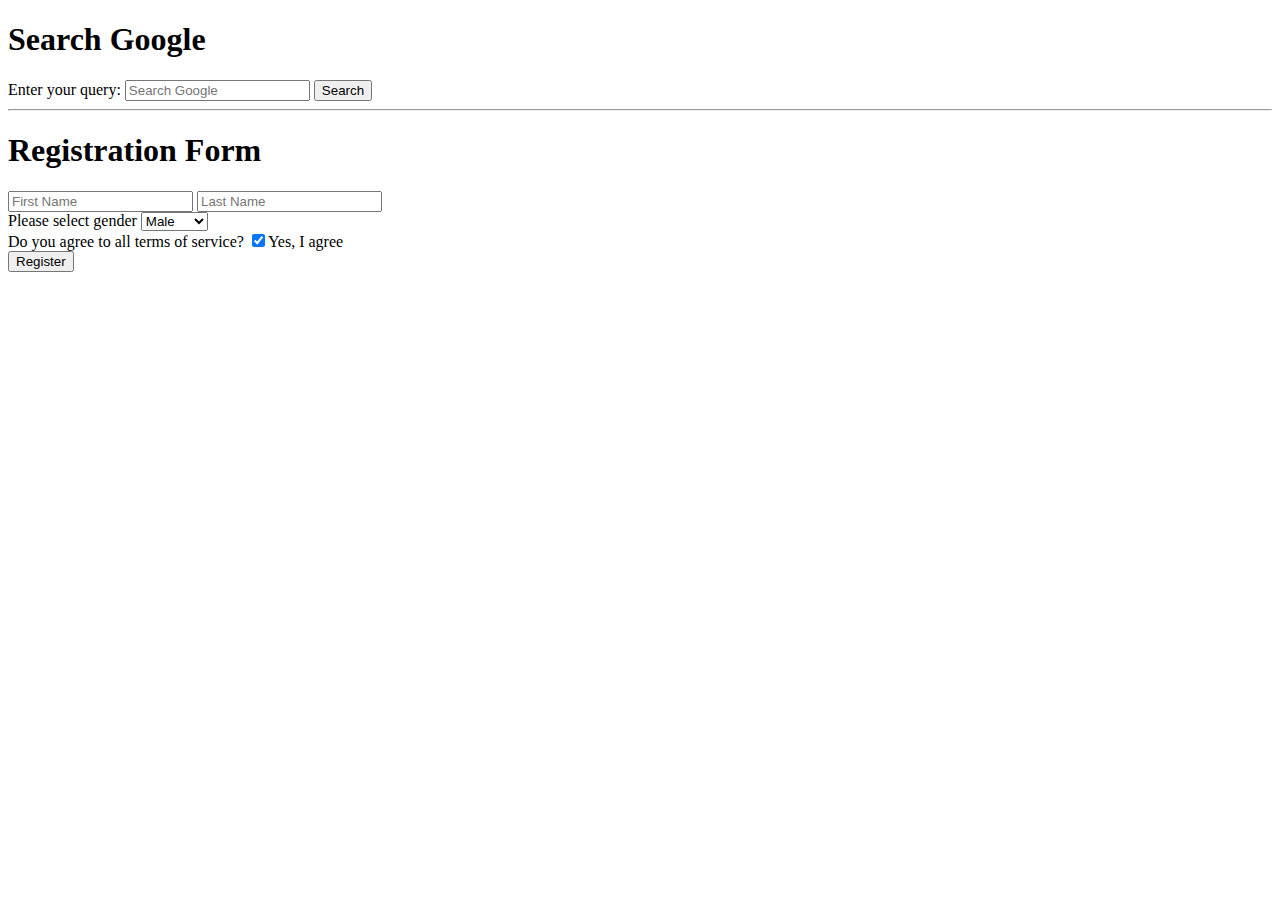
<file: assignment2/index.html>
<!DOCTYPE html>
<html lang="en">
<head>
    <meta charset="UTF-8">
    <meta name="viewport" content="width=device-width, initial-scale=1.0">
    <title>Google Search</title>
</head>
<body>
    <h1>Search Google</h1>
    <form action="https://www.google.com/search">
        <label for="search">Enter your query:</label>
        <input type="text" id="search" name="q" placeholder="Search Google">
        <button type="submit">Search</button>
    </form>
</body>
</html>
<hr>
<h1>Registration Form</h1>
<form action="">
<input type="text" placeholder="First Name">
<input type="text" placeholder="Last Name"><br>
<label for="gender">Please select gender</label>
<select id="gender" name="gender">
    <option value="Male">Male</option>
    <option value="Female">Female</option>
    <option value="Others">Others</option>
</select><br>
<label for="register">Do you agree to all terms of service?</label>
<input type="checkbox" id="register" name="register" checked>Yes, I agree <br>
<button type="submit">Register</button>
</form>
</file>
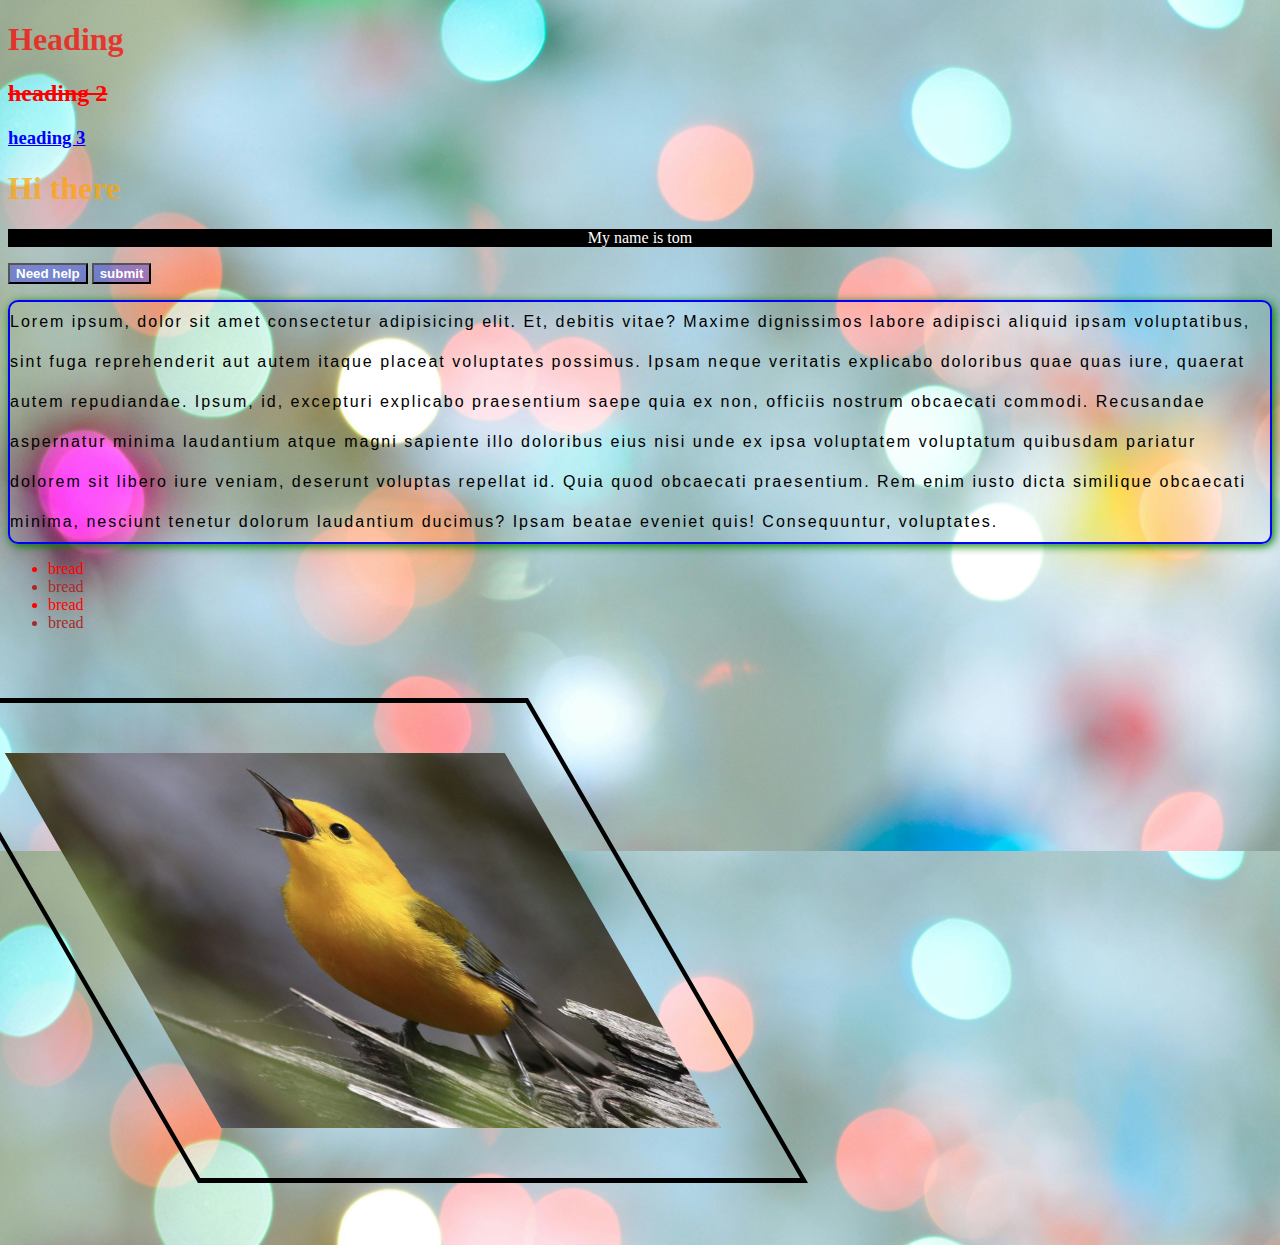
<file: css-1/index.html>
<!DOCTYPE html>
<html lang="en">
<head>
    <meta charset="UTF-8">
    <meta name="viewport" content="width=device-width, initial-scale=1.0">
    <title>Document</title>
    <link rel="stylesheet" href="./style.css">
</head>
<body>
    <!-- inline css -->
    <h1 style="color: red;">Heading</h1>

    <h2 id="h">heading 2</h2>

    <h3>heading 3</h3>

    <h1>Hi there</h1>
    <p class="paragraph">My name is tom</p>
    <button>
        Need help
    </button>
    <button class="active">submit</button>

    <p class="line-height">
        Lorem ipsum, dolor sit amet consectetur adipisicing elit. Et, debitis vitae? Maxime dignissimos labore adipisci aliquid ipsam voluptatibus, sint fuga reprehenderit aut autem itaque placeat voluptates possimus. Ipsam neque veritatis explicabo doloribus quae quas iure, quaerat autem repudiandae. Ipsum, id, excepturi explicabo praesentium saepe quia ex non, officiis nostrum obcaecati commodi. Recusandae aspernatur minima laudantium atque magni sapiente illo doloribus eius nisi unde ex ipsa voluptatem voluptatum quibusdam pariatur dolorem sit libero iure veniam, deserunt voluptas repellat id. Quia quod obcaecati praesentium. Rem enim iusto dicta similique obcaecati minima, nesciunt tenetur dolorum laudantium ducimus? Ipsam beatae eveniet quis! Consequuntur, voluptates.
    </p>

    <ul>
        <li>bread</li>
        <li>bread</li>
        <li>bread</li>
        <li>bread</li>
    </ul>

 <img src="../html-1/bird2.jpg" class="image" alt="">


    <!-- internal css -->
     <style>
        h2{
            color: yellow;
        }
     </style>
</body>
</html>
</file>
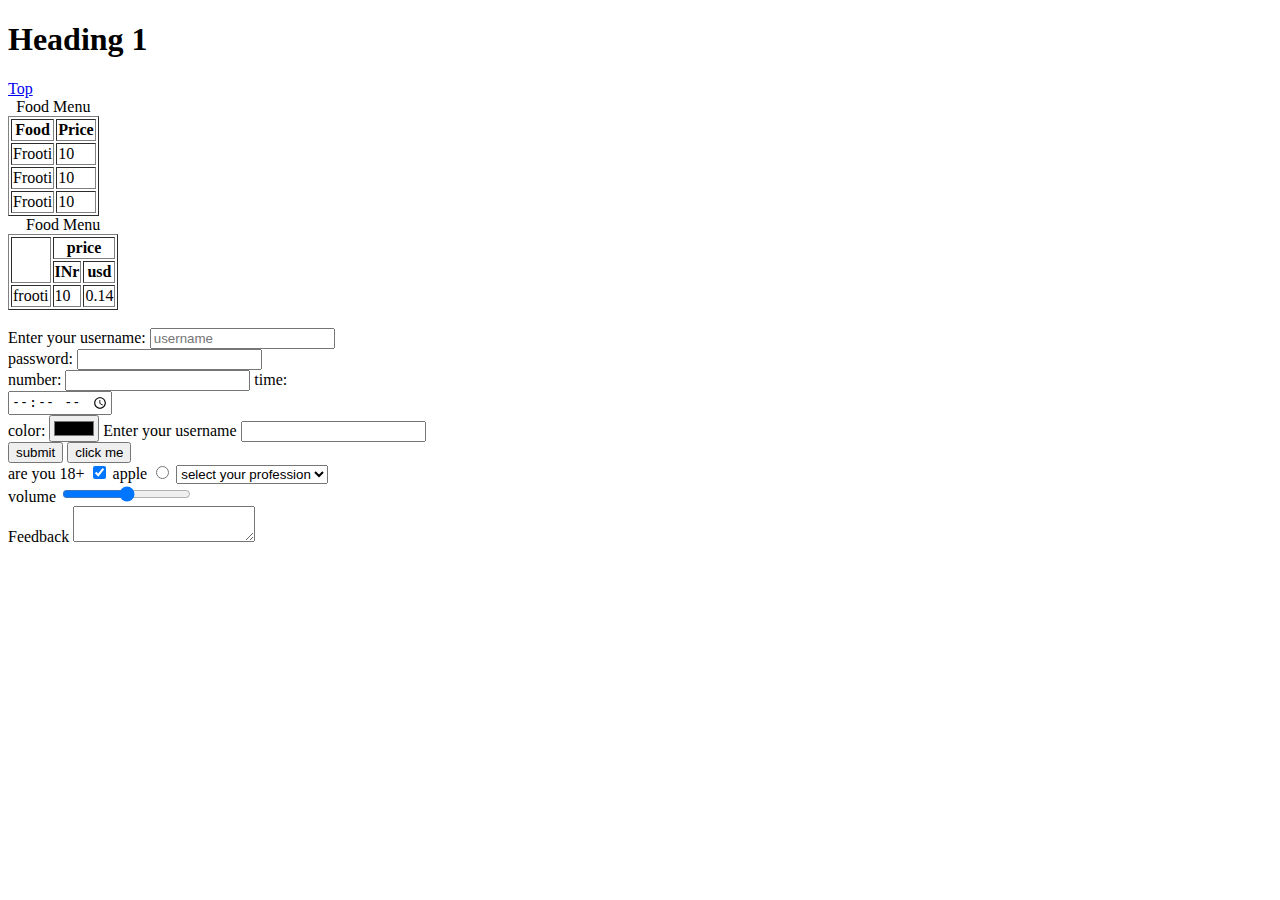
<file: html-2/index.html>
<!DOCTYPE html>
<html lang="en">
<head>
    <meta charset="UTF-8">
    <meta name="viewport" content="width=device-width, initial-scale=1.0">
    <title>Document</title>
    <link rel="icon" type="png" href="favicon.png">
</head>
<body>
    <h1 id="top">Heading 1</h1>

    <a href="#top">Top</a>

    <!-- tables -->
     <table border="1px">
        <caption>Food Menu</caption>

        <tr>
            <th>Food</th>
            <th>Price</th>
        </tr>

        <tr>
            <td>Frooti</td>
            <td>10</td>
        </tr>
        
        <tr>
            <td>Frooti</td>
            <td>10</td>
        </tr>
        <tr>
            <td>Frooti</td>
            <td>10</td>
        </tr>
     </table>

     <!-- colspan and rowspan -->
      <table border="1">
        <caption>Food Menu</caption>
        <tr>
            <th rowspan="2"> </th>
            <th colspan="2">price</th>
        </tr>
        <tr>
            <th>INr</th>
            <th>usd</th>
        </tr>
        <tr>
            <td>frooti</td>
            <td>10</td>
            <td>0.14</td>
        </tr>
      </table>
<br>
      <!-- form -->
       <form action="">
        <label> Enter your username: 
            <input type="text" placeholder="username" name="username">
        </label> <br>
        <label >password:</label>
        <input type="password"> <br>

        <label >number: </label>
        <input type="number">
        <label>time: </label> <br>
        <input type="time"> <br>
        <label>color: </label>
        
        <input type="color">

        <label for="username">Enter your username</label>
        <input type="text" id="username">
<br>
        <button>submit</button>

        <input type="submit" value="click me">
<br>

<label for="age">are you 18+</label>
        <input type="checkbox" name="age" id="age" checked>
<label for="apple">apple</label>
        <input type="radio" name="fruit" id="apple" value="apple">
        
        <select name="profession" id="profession">
            <option value="" selected disabled>select your profession</option>
            <option value="student">student</option>
            <option value="dev">dev</option>
        </select>
<br>
        <label for="volume">volume</label>
        <input type="range" min="0" max="100" value="50" step="2">
<br>
        <label for="feedback">Feedback</label>
        <textarea name="" id="feedback"></textarea>
       </form>
</body>
</html>
</file>
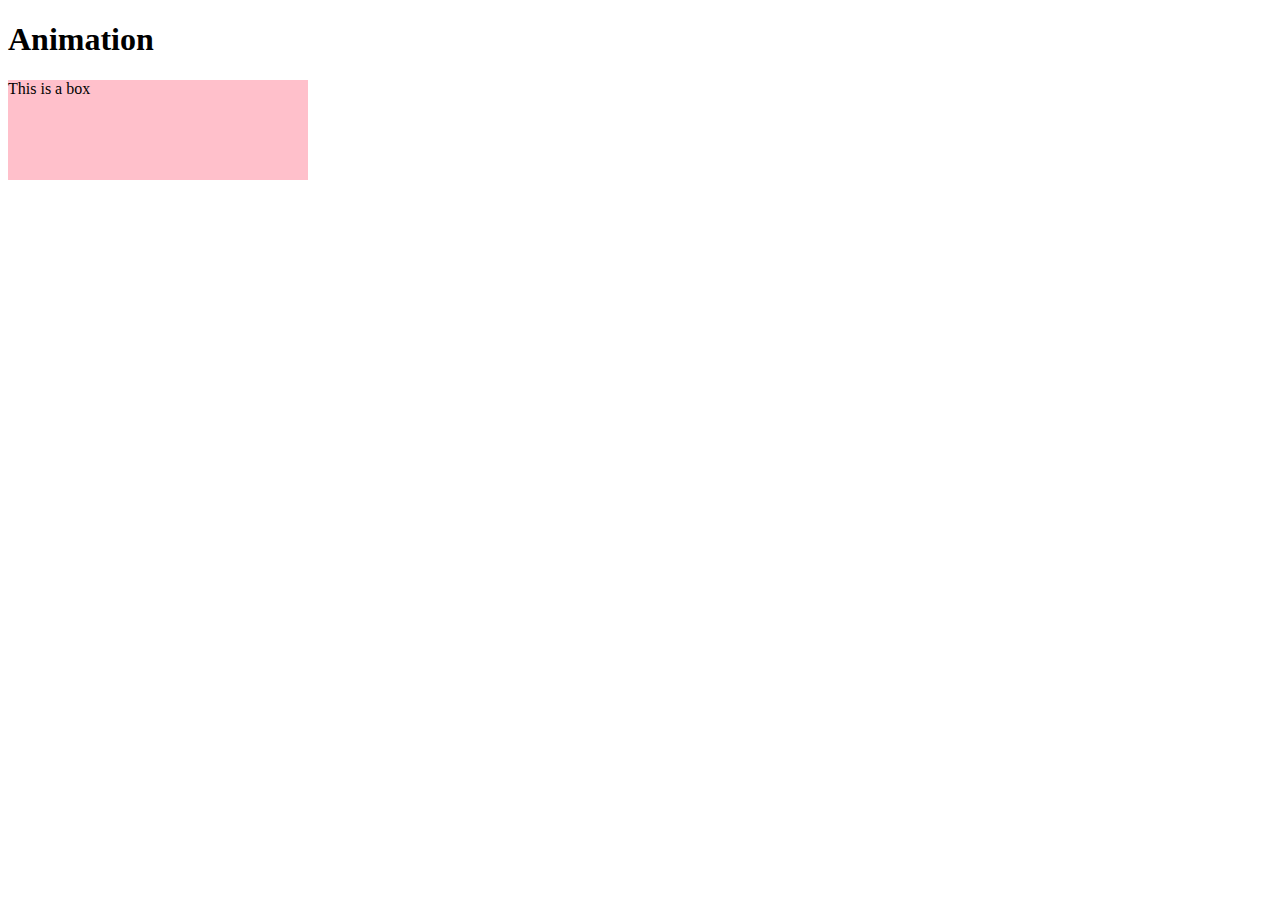
<file: css-2/animation.html>
<!DOCTYPE html>
<html lang="en">
<head>
    <meta charset="UTF-8">
    <meta name="viewport" content="width=device-width, initial-scale=1.0">
    <title>Document</title>
    <link rel="stylesheet" href="animation.css">
</head>
<body>
    <h1>Animation</h1>
    <div class="box">This is a box</div>
</body>
</html>
</file>
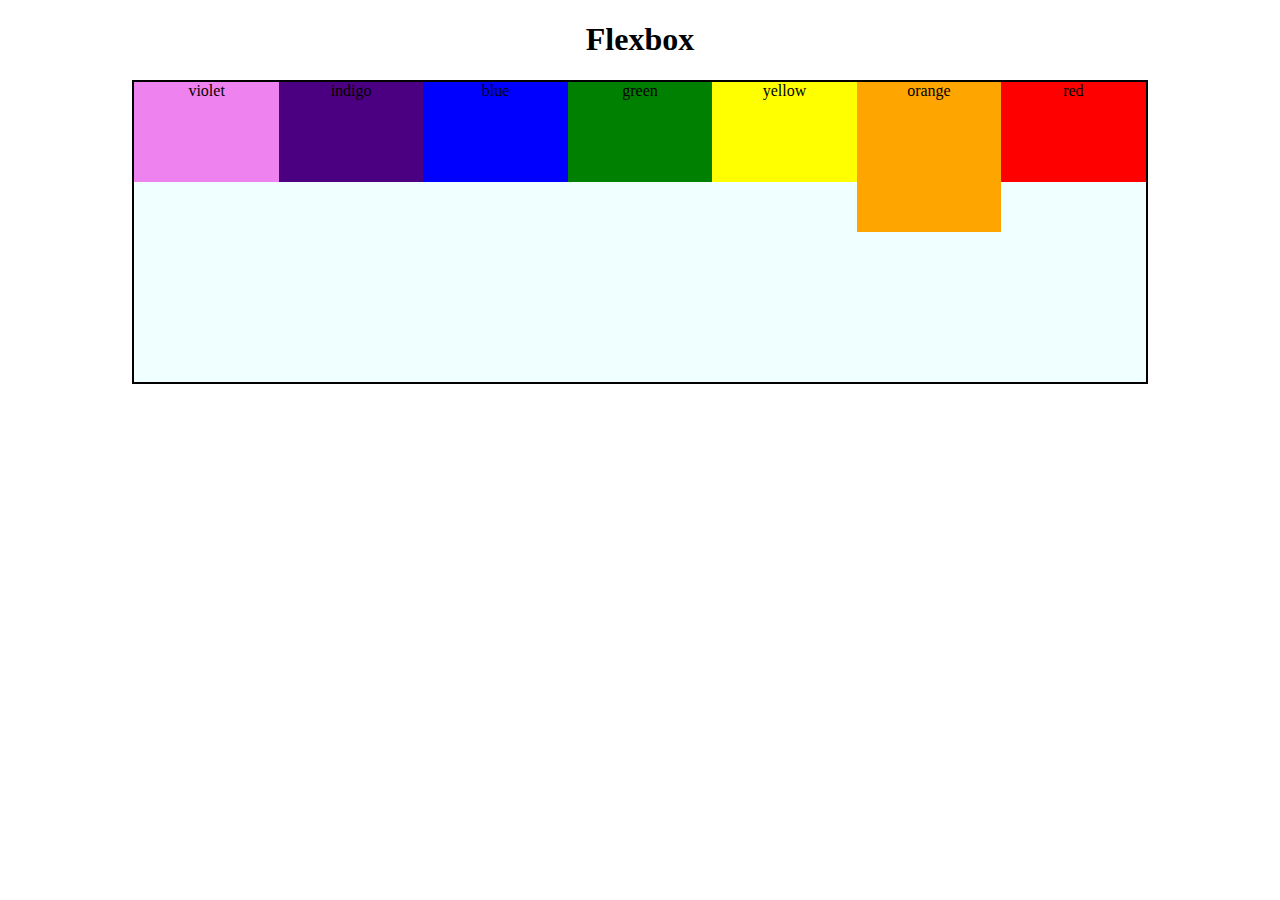
<file: css-2/flex.html>
<!DOCTYPE html>
<html lang="en">
<head>
    <meta charset="UTF-8">
    <meta name="viewport" content="width=device-width, initial-scale=1.0">
    <title>Document</title>
    <link rel="stylesheet" href="flex.css">
</head>
<body>
    <h1>Flexbox</h1>
    <div id="container">
        <div style="background-color: violet;">violet</div>
        <div style="background-color: indigo;">indigo</div>
        <div style="background-color: blue;">blue</div>
        <div style="background-color: green;">green</div>
        <div style="background-color: yellow;">yellow</div>
        <div style="background-color: orange; height: 150px;">orange</div>
        <div style="background-color: red;">red</div>
    </div>
</body>
</html>
</file>
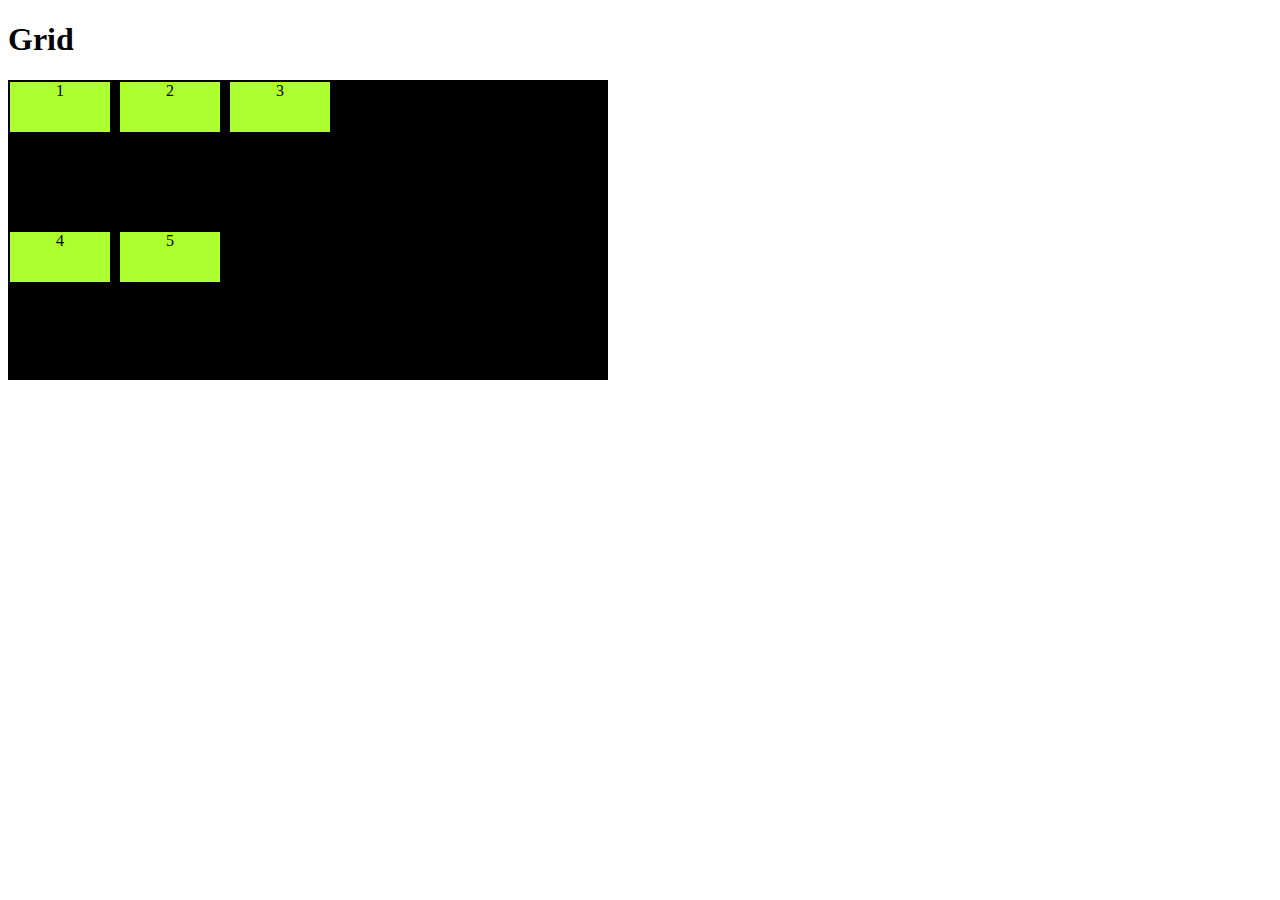
<file: css-2/grid.html>
<!DOCTYPE html>
<html lang="en">
<head>
    <meta charset="UTF-8">
    <meta name="viewport" content="width=device-width, initial-scale=1.0">
    <title>Document</title>
    <link rel="stylesheet" href="grid.css">
</head>
<body>
    <h1>Grid</h1>
    <div class="container">
        <div class="item">1</div>
        <div class="item">2</div>
        <div class="item">3</div>
        <div class="item">4</div>
        <div class="item">5</div>
    </div>
</body>
</html>
</file>
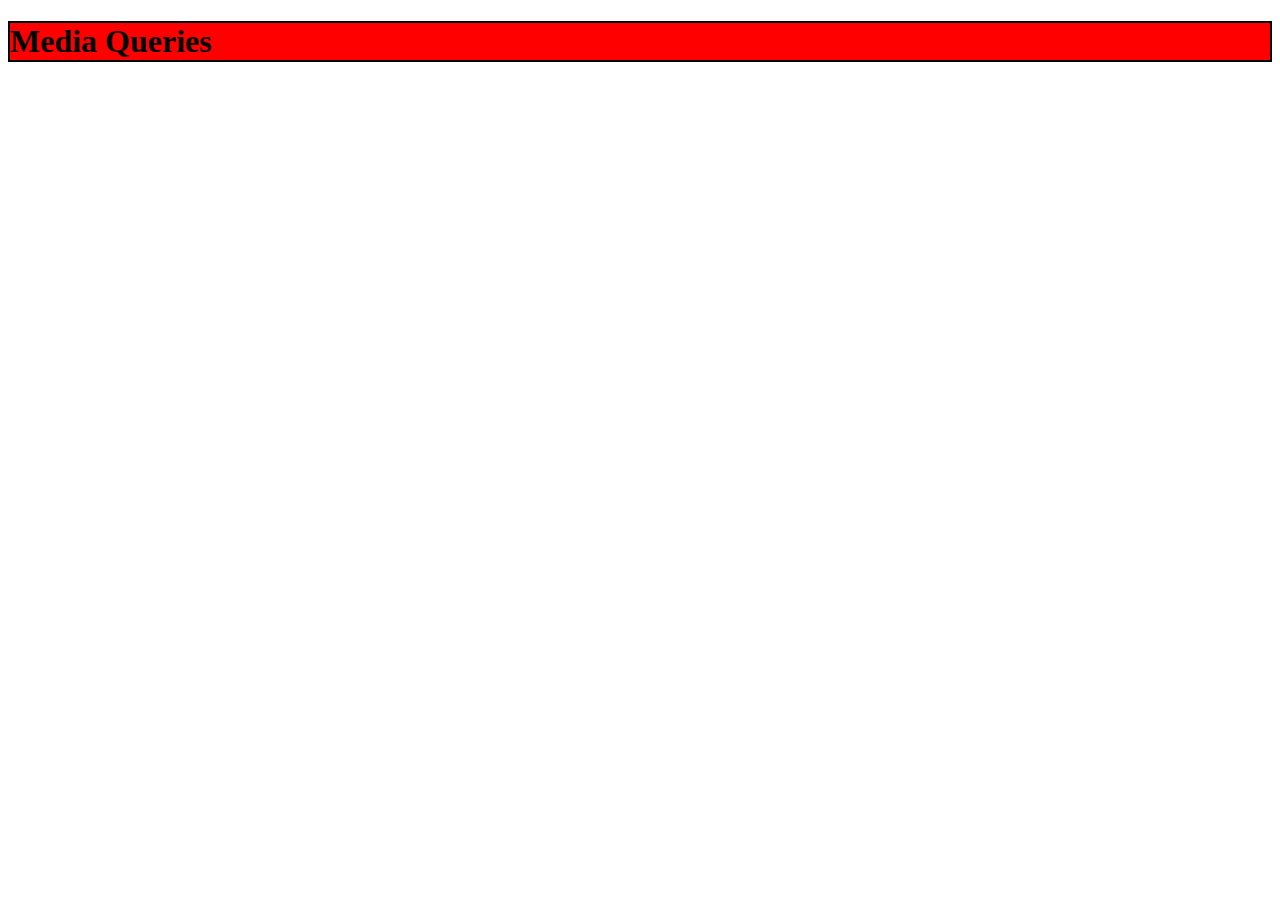
<file: css-2/media.html>
<!DOCTYPE html>
<html lang="en">
<head>
    <meta charset="UTF-8">
    <meta name="viewport" content="width=device-width, initial-scale=1.0">
    <title>Document</title>
    <link rel="stylesheet" href="media.css">
</head>
<body>
    <h1>Media Queries</h1>
</body>
</html>
</file>
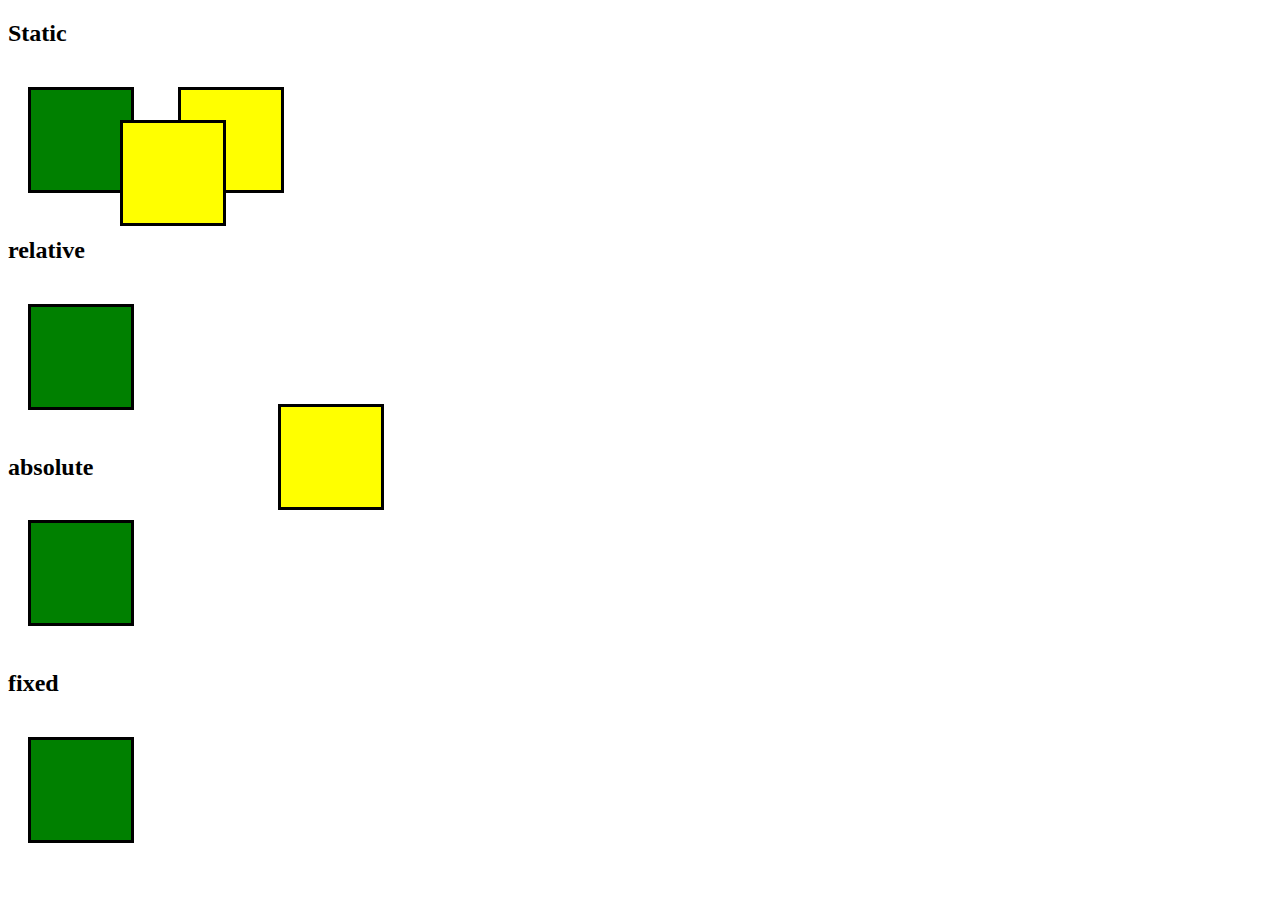
<file: css-2/position.html>
<!DOCTYPE html>
<html lang="en">
<head>
  <meta charset="UTF-8">
  <meta http-equiv="X-UA-Compatible" content="IE=edge"/>
  <meta name="viewport" content="width=device-width, initial-scale=1.0">
  <title>Document</title>
  <link rel="stylesheet" href="position.css">
</head>
<body>
  <section>
    <h2>Static</h2>
    <div class="div"></div>
    <div class="div" id="static"></div>
  </section>

  <section>
    <h2>relative</h2>
    <div class="div"></div>
    <div class="div" id="relative"></div>
  </section>

  <section>
    <h2>absolute</h2>
    <div class="div"></div>
    <div class="div" id="absolute"></div>
  </section>

  <section>
    <h2>fixed</h2>
    <div class="div"></div>
    <div class="div" id="fixed"></div>
  </section>

</body>
</html>
</file>
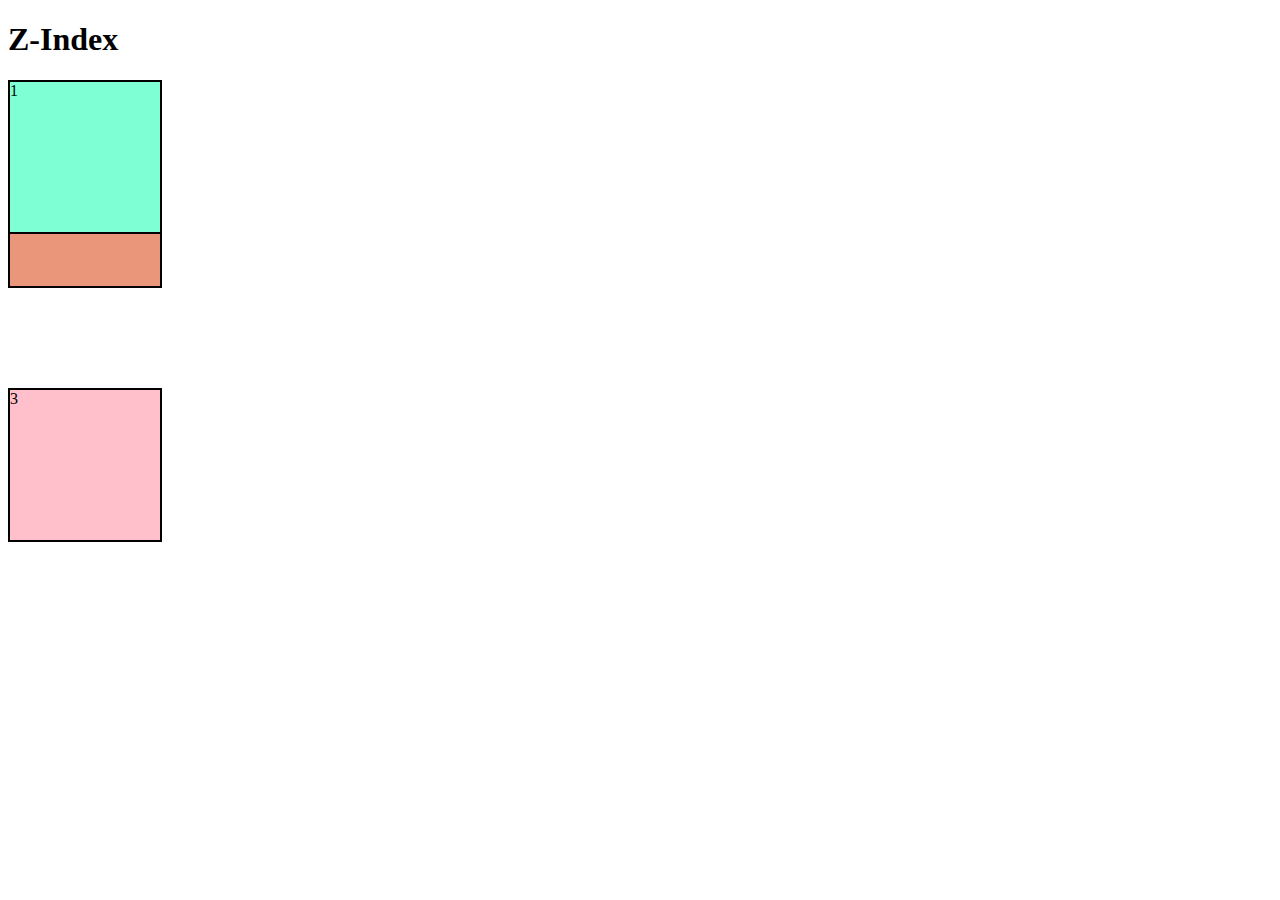
<file: css-2/z-index.html>
<!DOCTYPE html>
<html lang="en">
<head>
    <meta charset="UTF-8">
    <meta name="viewport" content="width=device-width, initial-scale=1.0">
    <title>Document</title>
    <link rel="stylesheet" href="z-index.css">
</head>
<body>
    <h1>Z-Index</h1>
    <div class="box one">1</div>
    <div class="box two">2</div>
    <div class="box three">3</div>
</body>
</html>
</file>
<file: css-1/style.css>
/* *{
    border: 2px solid black;
} */
h3{
    color: blue;
    text-decoration: underline;
}
h2{
    text-decoration: line-through;
}
/* h1{
    background-color: purple;
} */

body{
    background-color: aqua !important;
    background-image: url(./background.jpg);
    background-size: contain;
}

h1{
    color: orange;
    text-decoration: dashed;
    opacity: 0.7;
}
button{
    background-color: rgb(0,0,255,0.3);
    color: white;
    font-weight: 700;
}
.paragraph{
    background-color: black;
    color: white;
    text-align: center;
}
.line-height{
    line-height: 2.5;
    letter-spacing: 2px;
    font-family: 'Segoe UI', Tahoma, Geneva, Verdana, sans-serif;
    border: 2px solid blue;
    border-radius: 10px;
    box-shadow: 2px 2px 10px green;
}
#h{
    color: red;
}

ul li{
    color: brown;
}
ul li:nth-of-type(odd){
    color:red;
}
button:hover{
    background-color: yellow;
}

.active:active{
    background-color: brown;
}

::selection{
    background-color: burlywood;
    color: black;
}

body{
    background-color: black;
}

.image{
    width: 500px;
    border: 5px solid black;
    padding: 50px;
    margin: 50px;
    transition: margin 2s ease-in-out 0.2s;
    transform: skew(30deg);
}
</file>
<file: css-2/animation.css>
.box{
    height: 100px;
    width: 300px;
    background-color: pink;
    animation-name: leanin;
    animation-duration: 2s;
    animation-timing-function: ease-in-out;
    animation-delay: 0.2s;
    animation-iteration-count: infinite;
    animation-direction: normal;
}

@keyframes leanin {
    0% {font-size: 20px;}
    50% {font-size: 30px;}
    100% {font-size: 40px;}
}
</file>
<file: css-2/flex.css>
#container {
    height: 300px;
    width: 80%;
    background-color: azure;
    margin: 10px auto;
    border: 2px solid black;
    display: flex;
    flex-direction: row;
    justify-content: baseline;
}

h1{
    text-align: center;
}

#container div {
    height: 100px;
    width: 300px;
    text-align: center;
    font-weight: 100;
}
</file>
<file: css-2/grid.css>
.container{
    width: 600px;
    height: 300px;
    background-color: black;
    display: grid;
    grid-template-columns: 100px 100px 100px;
    column-gap: 10px;
}

.item{
    width: 100px;
    height: 50px;
    background-color: greenyellow;
    border: 2px solid black;
    text-align: center;
}
</file>
<file: css-2/media.css>
h1{
    background-color: yellow;
    border: 2px solid black;
}

@media (orientation:landscape) {
    h1{
        background-color: red;
    }
}
</file>
<file: css-2/position.css>
.div{
    height: 100px;
    width: 100px;
    background-color: green;
    text-align: center;
    border: 3px solid black;
    margin: 20px;
    display: inline-block;
}

#static{
    background-color: yellow;
    position: static;
    top: 100px;
    left: 100px;
}

#relative{
    background-color: yellow;
    position: relative;
    top: 100px;
    left: 100px;
}

#absolute {
    background-color: yellow;
    position: absolute;
    top: 100px;
    left: 100px;
}

#fixed {
    background-color: yellow;
    position: fixed;
    top: 100px;
    left: 100px;
}
</file>
<file: css-2/z-index.css>
.box{
    height: 150px;
    width: 150px;
    border: 2px solid black;
    background-color: pink;
    
}
.one{
    background-color: aquamarine;
    position: relative;
    z-index: 1;
}
.two{
    background-color: darksalmon;
    position: relative;
    bottom: 100px;
}
</file>
